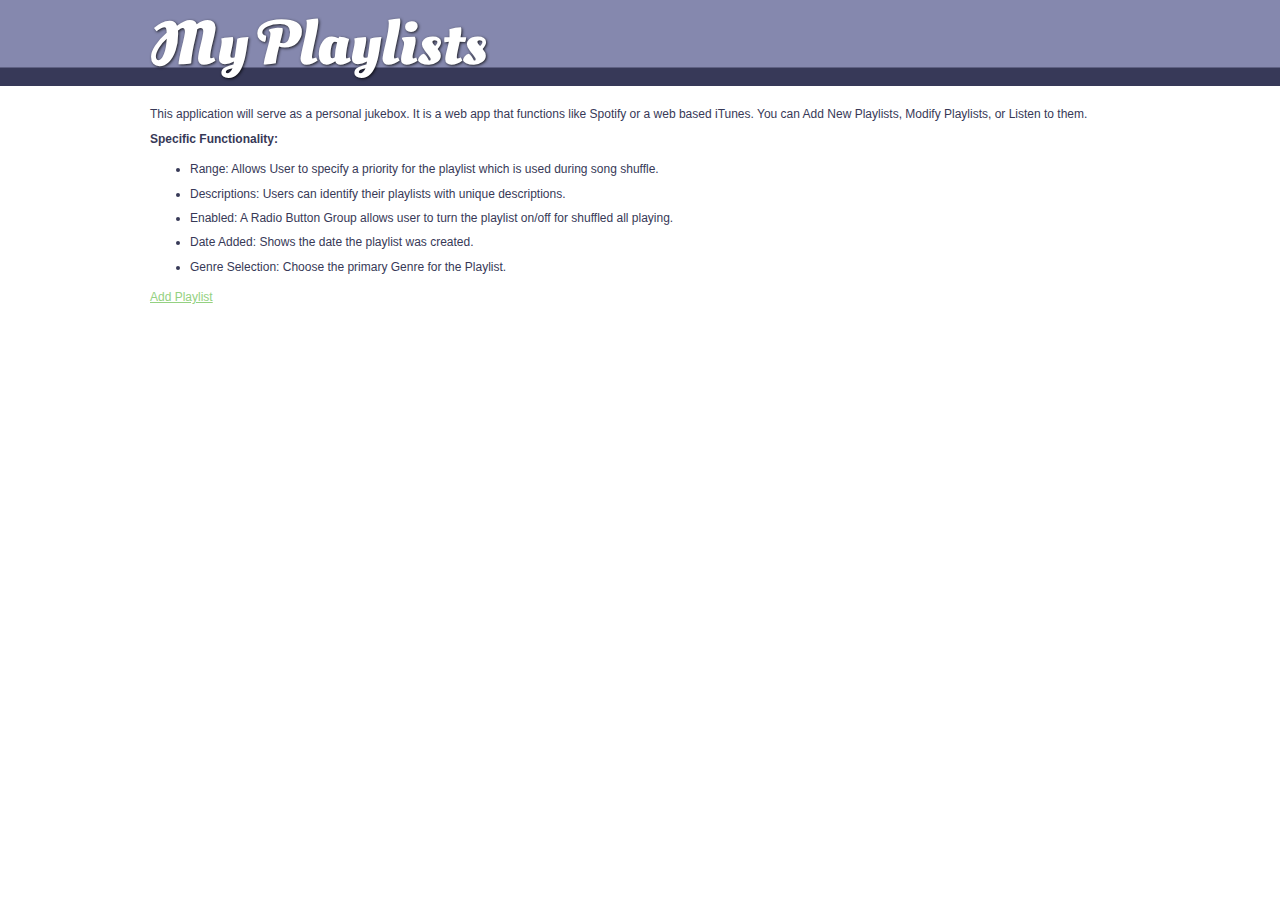
<file: MIU/index.html>
<!DOCTYPE html>
<!--
@author Daniel Beacham
@date January 8, 2013
@title Digital Jukebox
@term 0113

-->
    <head>
        <meta charset="utf-8" />
        <meta http-equiv="X-UA-Compatible" content="IE=edge,chrome=1" />
        <title>Digital Jukebox</title>
        <meta name="keywords" content="" />
        <meta name="description" content="" />
        <meta name="viewport" content="width=device-width" />
        <link href='http://fonts.googleapis.com/css?family=Syncopate:400,700|Oleo+Script+Swash+Caps' rel='stylesheet' type='text/css'>
        <link rel="stylesheet" href="_css/styles.css" />
    </head>
    <body>
        <div id="wrapper">
            <h1>My Playlists</h1>
            <p>This application will serve as a personal jukebox.  It is a web app that functions like Spotify or a web based
    iTunes.  You can Add New Playlists, Modify Playlists, or Listen to them.</p>
            <p><strong>Specific Functionality:</strong></p>
            <ul>
                <li>Range: Allows User to specify a priority for the playlist which is used during song shuffle.</li>
                <li>Descriptions: Users can identify their playlists with unique descriptions.</li>
                <li>Enabled: A Radio Button Group allows user to turn the playlist on/off for shuffled all playing.</li>
                <li>Date Added: Shows the date the playlist was created.</li>
                <li>Genre Selection: Choose the primary Genre for the Playlist.</li>
            </ul>
            <p><a href="addItem.html">Add Playlist</a></p>
        </div>
    <script src="_js/json.js"></script>
    <script src="_js/main.js"></script>
</body>
</html>
</file>
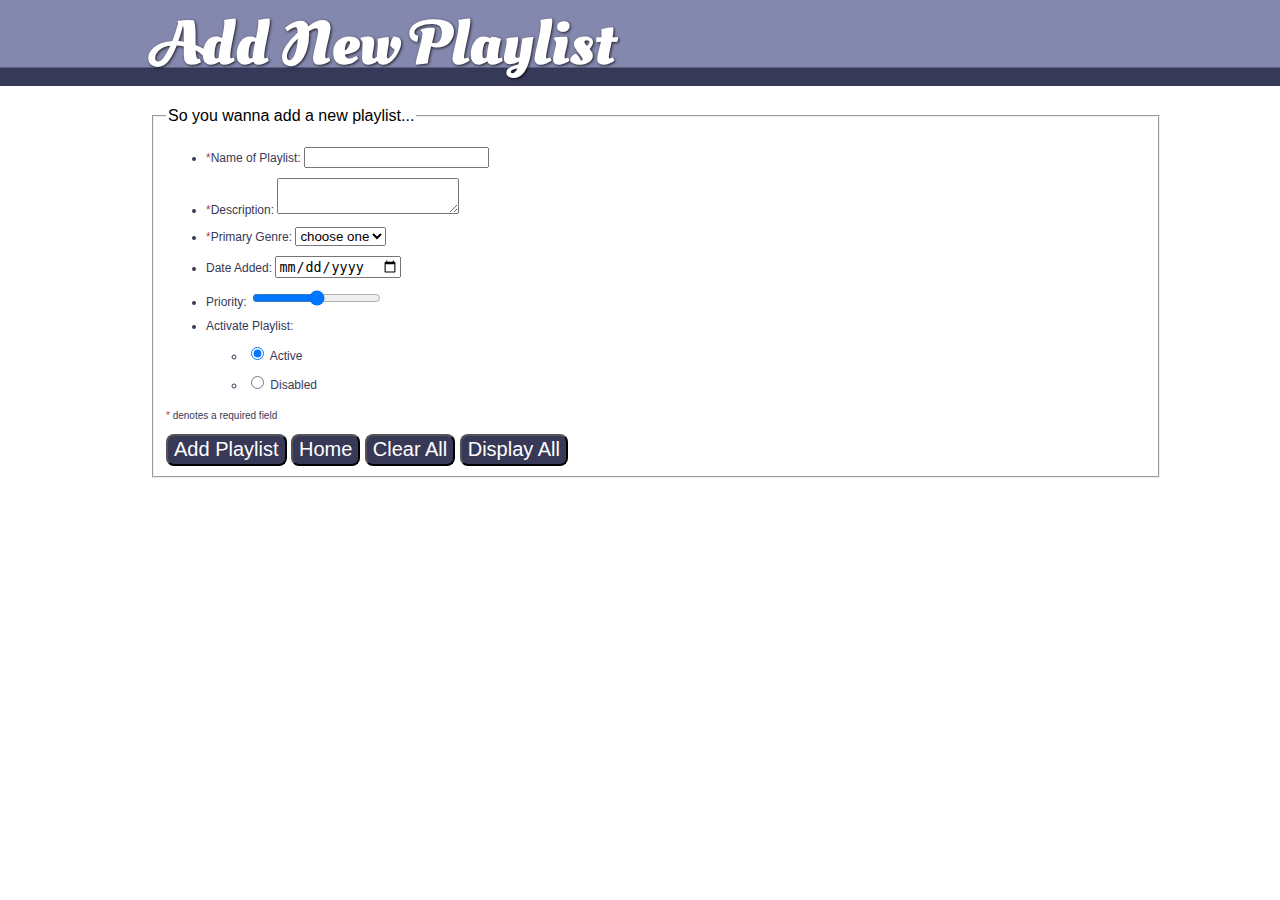
<file: MIU/addItem.html>
<!DOCTYPE html>
<!--
@author Daniel Beacham
@date January 8, 2013
@title Digital Jukebox - Add an Item


-->
    <head>
        <meta charset="utf-8" />
        <meta http-equiv="X-UA-Compatible" content="IE=edge,chrome=1" />
        <title>Digital Jukebox - Add an Item</title>
        <meta name="keywords" content="" />
        <meta name="description" content="" />
        <meta name="viewport" content="width=device-width" />
        <link href='http://fonts.googleapis.com/css?family=Syncopate:400,700|Oleo+Script+Swash+Caps' rel='stylesheet' type='text/css'>
        <link rel="stylesheet" href="_css/styles.css" />
    </head>
    <body>
    <div id="wrapper">
        <div id="add_playlist">
        <h1>Add New Playlist</h1>
            <fieldset>
                <legend>So you wanna add a new playlist...</legend>
                <div id="confirmation_error"></div>
                <form method="post" action="#" enctype="multipart/form-data" onsubmit="return validateTheForm(this);">
                    <ul>
                        <li>
                            <label for="playlist_name" id="lbl_name"><span class="asterisk">*</span>Name of Playlist:</label>
                            <input type="text" name="playlist_name" id="playlist_name" />
                        </li>
                        <li>
                            <label for="playlist_description" id="lbl_description"><span class="asterisk">*</span>Description:</label>
                            <textarea name="playlist_description" id="playlist_description"></textarea>
                        </li>
                        <li>
                            <label for="playlist_genre" id="lbl_genre"><span class="asterisk">*</span>Primary Genre:</label>
                            <select name="playlist_genre" id="playlist_genre">
                            </select>
                        </li>
                        <li>
                            <label for="playlist_date">Date Added:</label>
                            <input type="date" name="playlist_date" id="playlist_date" />
                        </li>
                        <li>
                            <label for="playlist_priority">Priority:</label>
                            <input type="range" name="playlist_priority" id="playlist_priority" />
                        </li>
                        <li>
                            Activate Playlist:
                            <ul>
                                <li>
                                    <label for="playlist_enabled">
                                        <input type="radio" name="playlist_enabled" id="playlist_enabled" checked value="1" />
                                        Active
                                    </label>
                                </li>
                                <li>
                                    <label for="playlist_disabled">
                                        <input type="radio" name="playlist_enabled" id="playlist_disabled" value="0" />
                                        Disabled
                                    </label>
                                </li>
                            </ul>
                        </li>
                    </ul>
                    <p><small><span class="asterisk">*</span> denotes a required field</small></p>
                    <input type="hidden" name="add_edit" id="add_edit" value="add" />
                    <input type="submit" id="btn_submit" value="Add Playlist" />

                    <input type="button" value="Home" id="home_button" />
                    <input type="button" value="Clear All" id="clear_data" />
                    <input type="button" value="Display All" id="display_data" />

                </form>
            </fieldset>
        </div>
        <div id="display_playlists">
            <h1>Existing Playlists</h1>
            <div id="existing_data"></div>
            <input type="button" value="&lt; Back" id="add_new_playlist" />
        </div>
    </div>
    <script src="_js/json.js"></script>
    <script src="_js/main.js"></script>
</body>
</html>
</file>
<file: MIU/_css/styles.css>
/**
*
font-family: 'Syncopate', sans-serif;
font-family: 'Oleo Script Swash Caps', cursive;
*/

body {
    background: url(../_images/bg_main.png) repeat-x #FFF;
    font-family: 'Syncopate', sans-serif;
}
#wrapper {
    width: 980px;
    margin: 0 auto;
}

h1 {
    font-family: 'Oleo Script Swash Caps', cursive;
    font-size: 62px;
    line-height: 1.2em;
    color: #FFF;
    margin: 0 0 25px;
    text-shadow: 1px 1px 3px rgba(0,0,0,0.8);
}

p,li,label {
    font-size: 12px;
    line-height: 1.2em;
    color: #373957;
    margin: 10px 0;
}

a {
    color: #94d181;
}

a:hover {
    color: #373957;
}

fieldset {
    width: 100%;
}

legend {
    font-size: 16px;
}

input[type="button"],
input[type="submit"] {
    padding: 2px 6px 3px;
    background: #373957;
    color: #FFF;
    font-size: 20px;
    border-radius: 8px;
    cursor: pointer;
}

input[type="button"]:hover,
input[type="submit"]:hover {
    background: #FFF;
    color: #373957;
}


#display_playlists {
    display: none;
}

#confirmation_error {
    background: #b73b4c;
    padding: 10px 20px;
    display: none;
}

#confirmation_error p {
    color: #FFF;
}

.asterisk,
label.hasError {
    color: #b73b4c;
}

.genreIcon {
    display: block;
    text-indent: -9999px;
    background: url(../_images/genre_icons.png) no-repeat;
    height: 45px;
    width: 45px;
}

.genreIcon.country {
    background-position: 0 0;
}

.genreIcon.rap {
    background-position: -56px 0;
}

.genreIcon.dubstep {
    background-position: 0px -56px;
}

.genreIcon.pop {
    background-position: -56px -56px;
}
</file>
